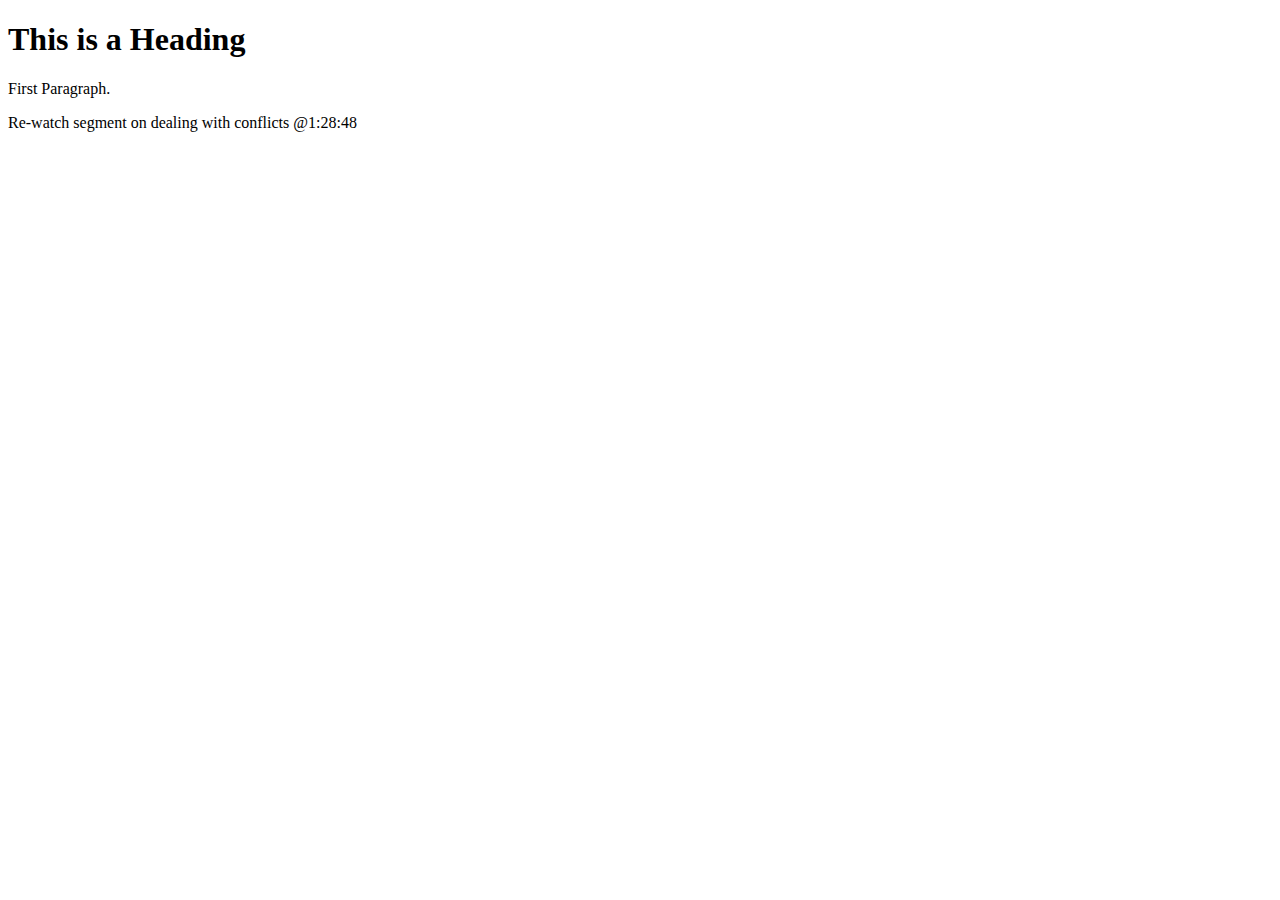
<file: index.html>
<!DOCTYPE html>
<html>
<head>
<title>Page Title</title>
</head>
<body>
  <h1>This is a Heading</h1>
  <p>First Paragraph.</p>
  <p>Re-watch segment on dealing with conflicts @1:28:48</p>
</body>
</html>
</file>
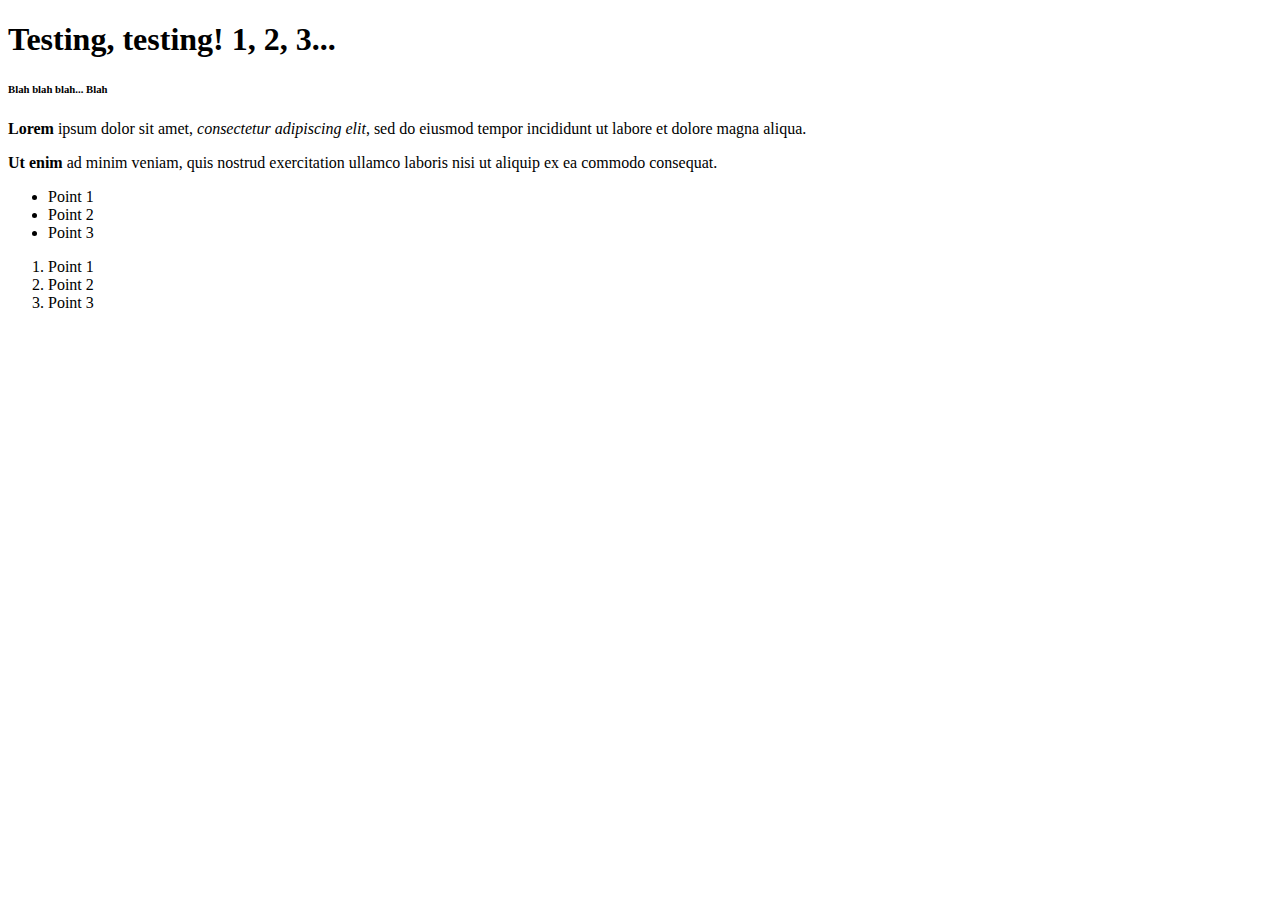
<file: html-boilerplate/index.html>
<!DOCTYPE html>
<html lang="en">
    <!--root element of doc; lang used for improving accessibility-->
    <head>
        <!--meta-information to render correctly in browser-->
        <title>Test Site</title>
        <!--should always have meta tag in head element-->
        <!--setting encoding; display symbols/chars correctly-->
        <meta charset="UTF-8">
    </head>
    
    <body>
        <h1>Testing, testing! 1, 2, 3...</h1>
        <h6>Blah blah blah... Blah</h6>

        <p><strong>Lorem</strong> ipsum dolor sit amet, <em>consectetur adipiscing elit</em>, sed do eiusmod tempor
            incididunt ut labore et dolore magna aliqua.</p>
          
        <p><strong>Ut enim</strong> ad minim veniam, quis nostrud exercitation ullamco laboris
            nisi ut aliquip ex ea commodo consequat.</p>
        
        <ul>
            <li>Point 1</li>
            <li>Point 2</li>
            <li>Point 3</li>
        </ul>

        <ol>
            <li>Point 1</li>
            <li>Point 2</li>
            <li>Point 3</li>
        </ol>

    </body>
</html>
</file>
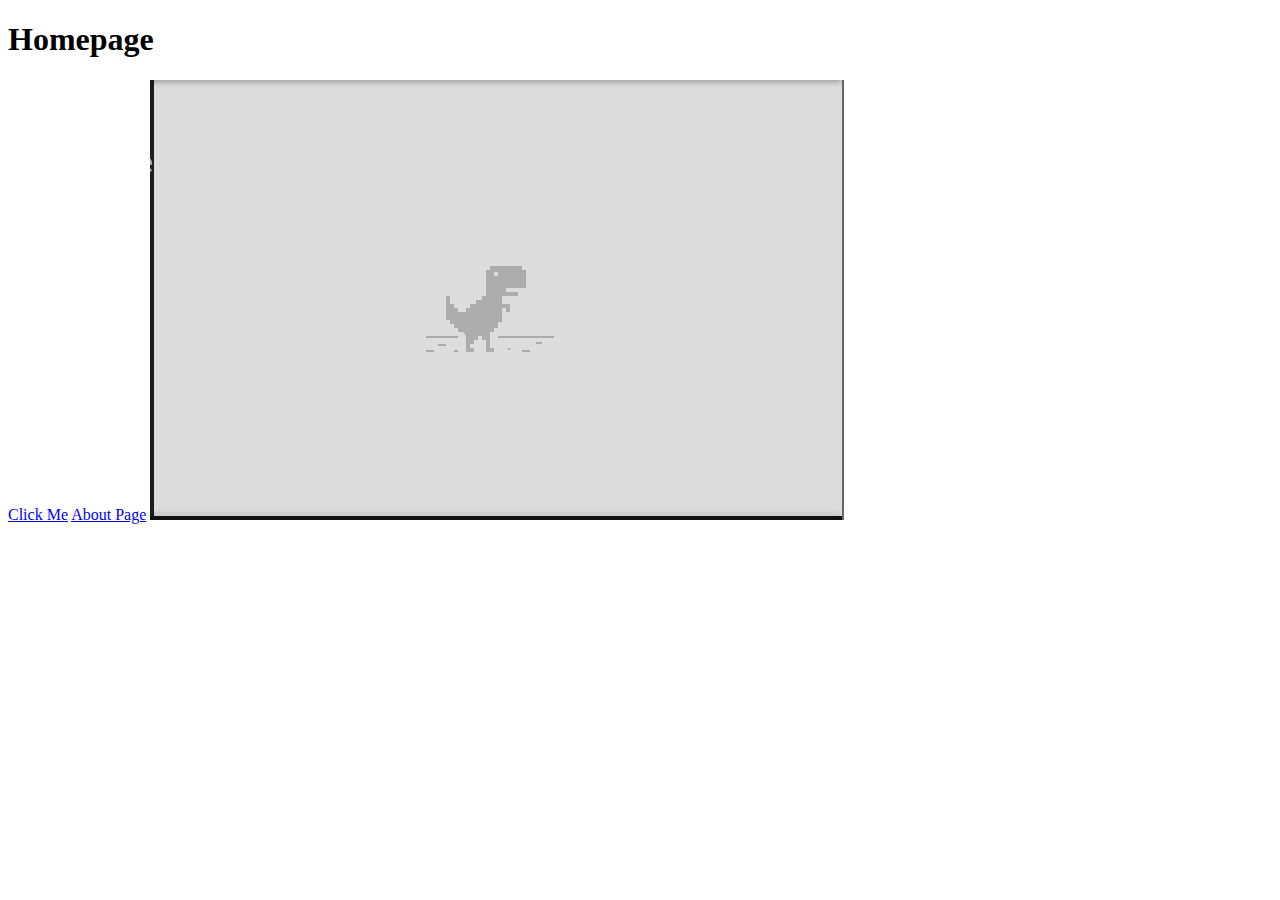
<file: odin-links-and-images/index.html>
<!DOCTYPE html>
<html lang="en">
<head>
    <meta charset="UTF-8">
    <meta http-equiv="X-UA-Compatible" content="IE=edge">
    <meta name="viewport" content="width=device-width, initial-scale=1.0">
    <title>Document</title>
</head>
<body>
    <h1>Homepage</h1>

    <a href = "https://www.theodinproject.com/about>">Click Me</a>

    <a href = "./pages/about.html">About Page</a>

    <img src = "images/dino.png">

    
</body>
</html>
</file>
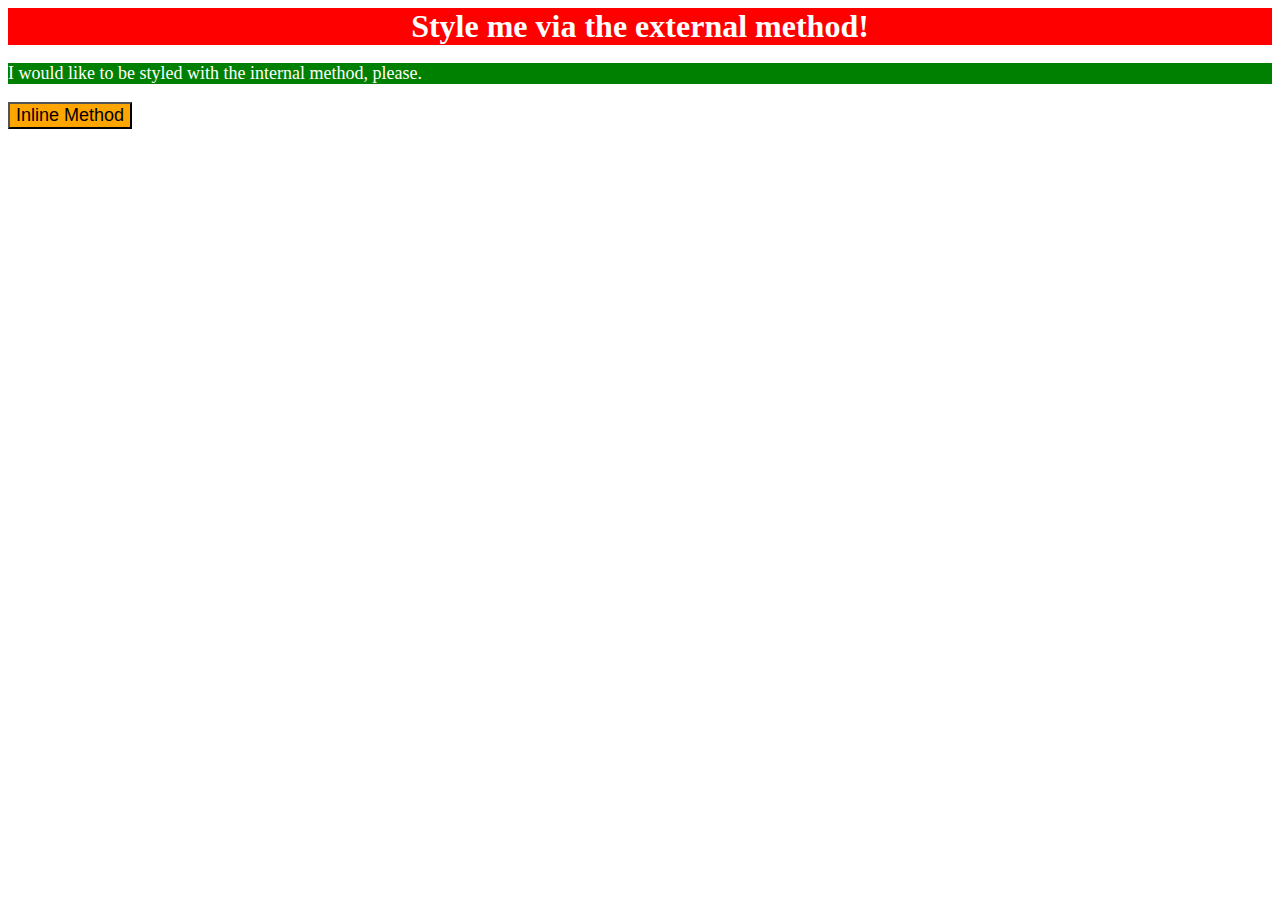
<file: css-exercises/01/01-css-methods.html>
<!DOCTYPE html>
<html lang="en">
<head>
    <meta charset="UTF-8">
    <meta http-equiv="X-UA-Compatible" content="IE=edge">
    <meta name="viewport" content="width=device-width, initial-scale=1.0">
    <title>Exercise #1</title>
    <link rel="stylesheet" href="styles.css">

    <style>
        p {
            color: white;
            background-color: green;
            font-size: 18px;
        }
    </style>

</head>
<body>
    <div> Style me via the external method!</div>
    <p>I would like to be styled with the internal method, please.</p>
    <button style="background-color: orange; font-size: 18px;">Inline Method</button>
    
</body>
</html>
</file>
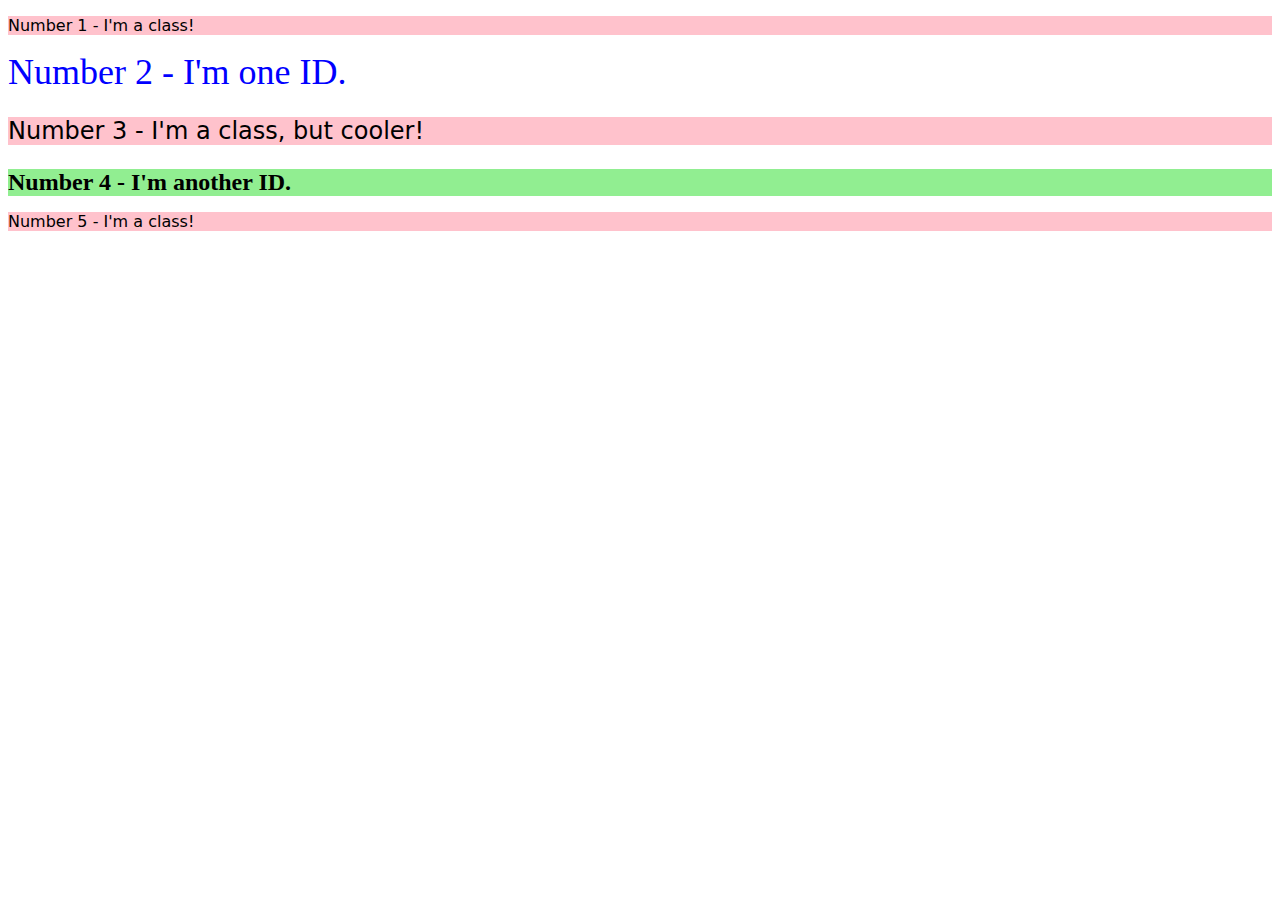
<file: css-exercises/02/02-class-id-selectors.html>
<!DOCTYPE html>
<html lang="en">
<head>
    <meta charset="UTF-8">
    <meta http-equiv="X-UA-Compatible" content="IE=edge">
    <meta name="viewport" content="width=device-width, initial-scale=1.0">
    <title>Execise #2</title>
    
    <link rel="stylesheet" href="styles.css">

</head>
<body>
    <p class="odd">Number 1 - I'm a class!</p>
    <div id="second">Number 2 - I'm one ID.</div>
    <p class="cool-odd odd">Number 3 - I'm a class, but cooler!</p>
    <div id="fourth">Number 4 - I'm another ID.</div>
    <p class="odd">Number 5 - I'm a class!</p>
</body>
</html>
</file>
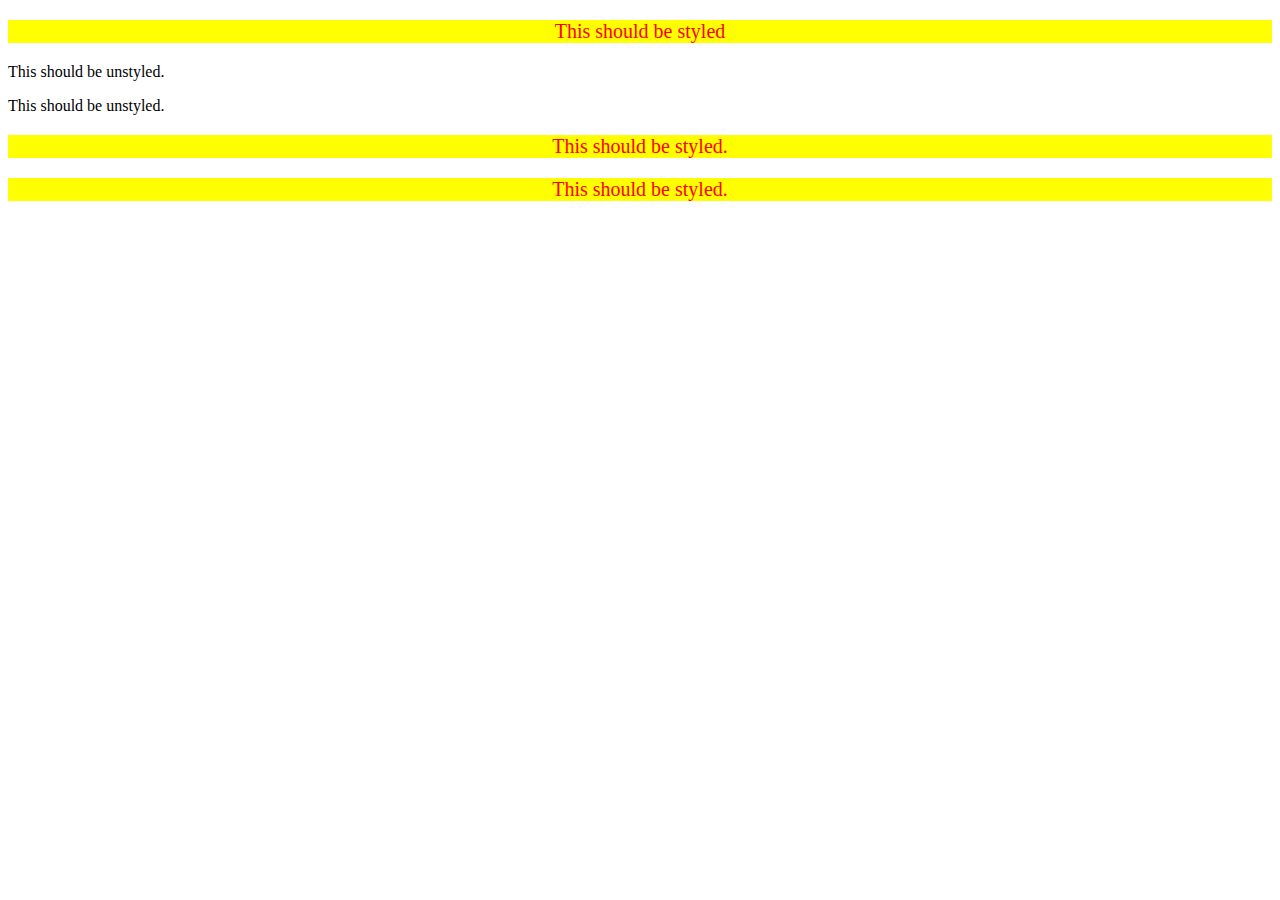
<file: css-exercises/05/05-descendant-combinator.html>
<!DOCTYPE html>
<html lang="en">
<head>
    <meta charset="UTF-8">
    <meta http-equiv="X-UA-Compatible" content="IE=edge">
    <meta name="viewport" content="width=device-width, initial-scale=1.0">
    <title>Exercise #5</title>
    <link rel="stylesheet" href="styles.css">
</head>
<body>
    <div class="container">
        <p class="text">This should be styled</p>
    </div>
    <p class="text">This should be unstyled.</p>
    <p class="text">This should be unstyled.</p>
    <div class="container">
        <p class="text">This should be styled.</p>
        <p class="text">This should be styled.</p>
    </div>
</body>
</html>
</file>
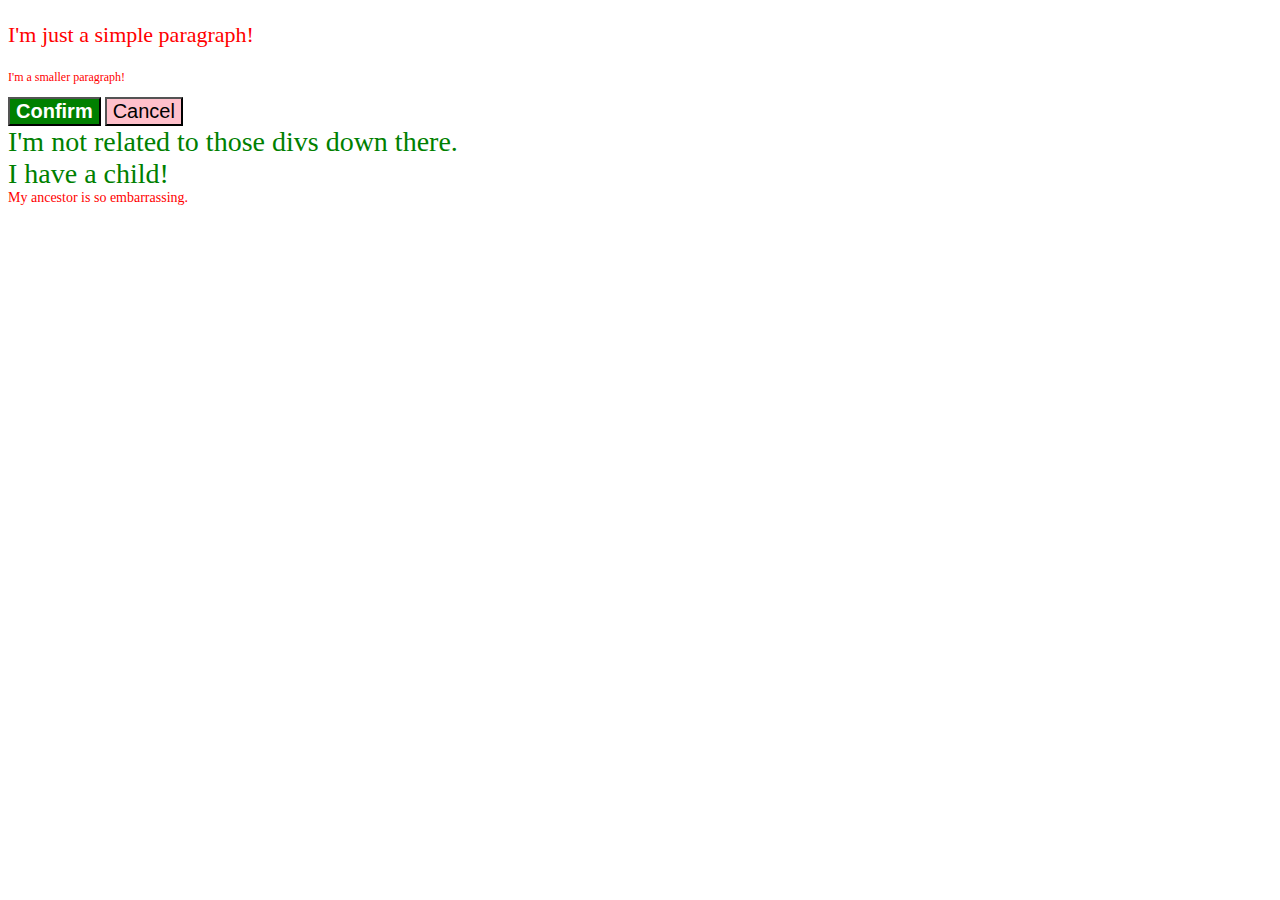
<file: css-exercises/06/06-cascade-fix.html>
<!DOCTYPE html>
<html lang="en">
<head>
  <meta charset="UTF-8">
  <meta http-equiv="X-UA-Compatible" content="IE=edge">
  <meta name="viewport" content="width=device-width, initial-scale=1.0">
  <title>Fix the Cascade</title>
  <link rel="stylesheet" href="style.css">
</head>
<body>
  <p class="para">I'm just a simple paragraph!</p>
  <p class="para small-para">I'm a smaller paragraph!</p>

  <button id="confirm-button" class="button confirm">Confirm</button>
  <button id="cancel-button" class="button cancel">Cancel</button>

  <div class="text">I'm not related to those divs down there.</div>
  <div class="text">I have a child!
    <div class="text child">My ancestor is so embarrassing.</div>
  </div>
</body>
</html>
</file>
<file: css-exercises/01/styles.css>
/* styles.css */

div {
    color: white;
    background-color: red;
    font-size: 32px;
    text-align: center;
    font-weight: bold;
}
</file>
<file: css-exercises/02/styles.css>
/* styles.css */

.odd {
    background-color: rgb(255, 194, 204);
    font-family: Verdana, DejaVu Sans, sans-serif;
}

#second {
    color: #0000ff;
    font-size: 36px;
}

.cool-odd {
    font-size: 24px;
}

#fourth {
    background-color: hsl(120, 73%, 75%);
    font-size: 24px;
    font-weight: bold;
}
</file>
<file: css-exercises/05/styles.css>
/* styles.css */

.container .text {
    background-color: yellow;
    color: red;
    font-size: 20px;
    text-align: center;
}
</file>
<file: css-exercises/06/style.css>
.para, 
.small-para {
  color: hsl(0, 100%, 50%);
}

.para {
    font-size: 22px;
  }

/*
OR keep in original place and chain selectors (giving this rule a higher specificity)
p.small-para {
    font-size: 12px;
}
*/

.button {
  background-color: #ffc0cb;
  color: black;
  font-size: 20px;
}

div.text {
  color: green;
  font-size: 28px;
}

.small-para {
  font-size: 12px;
}
 /* 
 Another solution would be chaining selectors for higher specificity 
 p.small-para {
  font-size: 12px;
 }
 */

 #confirm-button {
  background: green;
  color: white;
  font-size: 20px;
  font-weight: bold;;
 }

div .child {
  color: red;
  font-size: 14px;
  }

/*
Added another selector to create a descendant combinator.
ONLY descendant combinator == div.text

.text .child {
  color: red;
  font-size: 14px;
}
</file>
